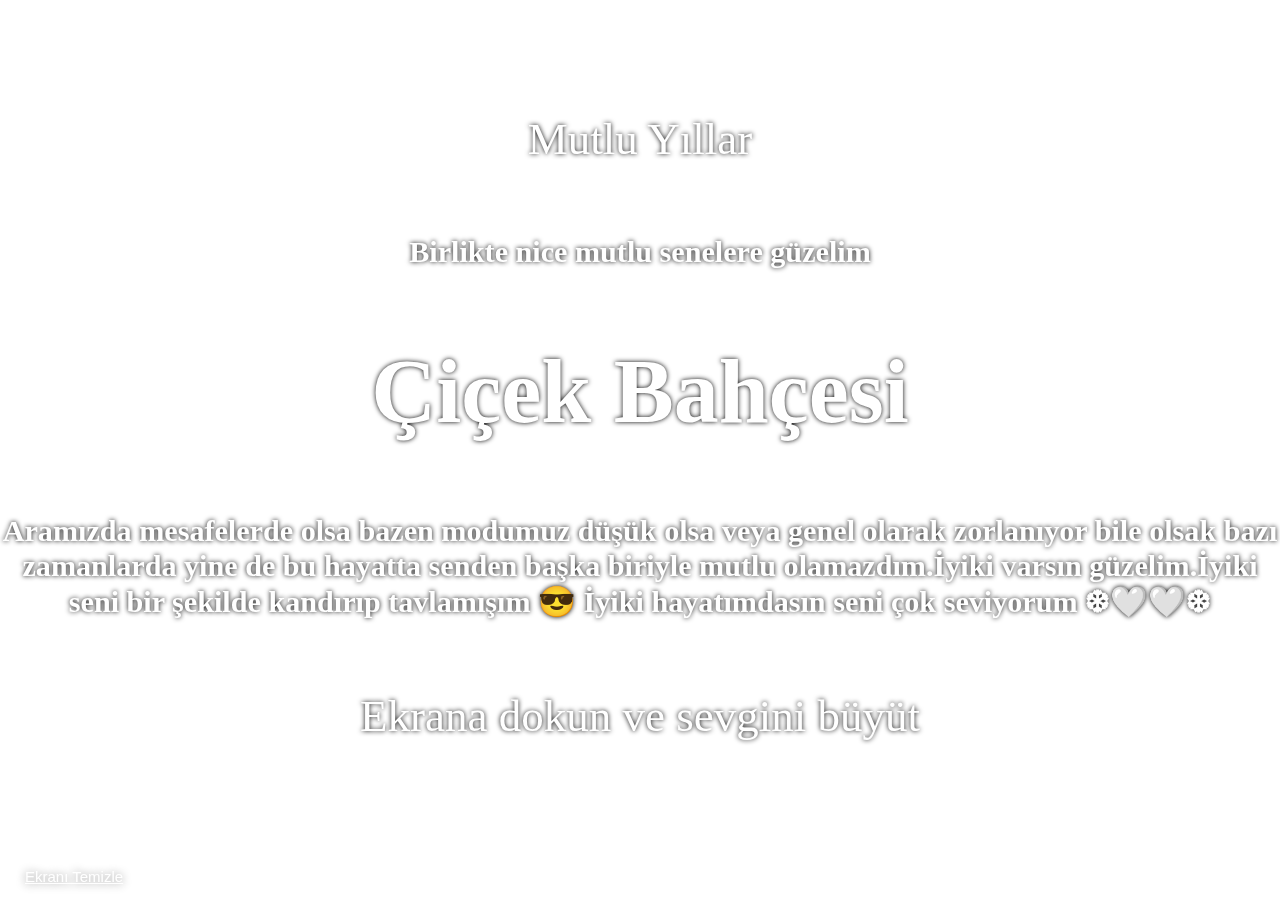
<file: index2.html>
<!DOCTYPE html>
<html lang="tr">
<head>
    <meta charset="UTF-8">
    <meta name="viewport" content="width=device-width, initial-scale=1.0">
    <title>Çiçek Bahçesi - Yılbaşı Sürprizi</title>
    <link rel="stylesheet" href="main2.css">
</head>
<body>

    <div class="container">
        <canvas id="canvas"></canvas>
        <div class="clean-btn">Ekranı Temizle</div>
    </div>

    <div class="name">
        <span class="label-top">Mutlu Yıllar</span>
        <h6 class="label-main">Birlikte nice mutlu senelere güzelim</h6>
        <h1 class="label-main">Çiçek Bahçesi</h1>
        <h6>Aramızda mesafelerde olsa bazen modumuz düşük olsa veya genel olarak zorlanıyor bile olsak bazı zamanlarda yine de
        bu hayatta senden başka biriyle mutlu olamazdım.İyiki varsın güzelim.İyiki seni 
        bir şekilde kandırıp tavlamışım 😎 İyiki hayatımdasın seni çok seviyorum ❆🤍🤍❆</h6>
        <p class="label-sub">Ekrana dokun ve sevgini büyüt</p>
    </div>

    <script type="x-shader/x-fragment" id="fragmentShader">
        #define PI 3.14159265359

        uniform float u_ratio;
        uniform vec2 u_cursor;
        uniform float u_stop_time;
        uniform float u_clean;
        uniform vec2 u_stop_randomizer;

        uniform sampler2D u_texture;
        varying vec2 vUv;

        vec3 mod289(vec3 x) { return x - floor(x * (1.0 / 289.0)) * 289.0; }
        vec2 mod289(vec2 x) { return x - floor(x * (1.0 / 289.0)) * 289.0; }
        vec3 permute(vec3 x) { return mod289(((x*34.0)+1.0)*x); }
        float snoise(vec2 v) {
            const vec4 C = vec4(0.211324865405187, 0.366025403784439, -0.577350269189626, 0.024390243902439);
            vec2 i = floor(v + dot(v, C.yy));
            vec2 x0 = v - i + dot(i, C.xx);
            vec2 i1;
            i1 = (x0.x > x0.y) ? vec2(1.0, 0.0) : vec2(0.0, 1.0);
            vec4 x12 = x0.xyxy + C.xxzz;
            x12.xy -= i1;
            i = mod289(i);
            vec3 p = permute(permute(i.y + vec3(0.0, i1.y, 1.0)) + i.x + vec3(0.0, i1.x, 1.0));
            vec3 m = max(0.5 - vec3(dot(x0, x0), dot(x12.xy, x12.xy), dot(x12.zw, x12.zw)), 0.0);
            m = m*m;
            m = m*m;
            vec3 x = 2.0 * fract(p * C.www) - 1.0;
            vec3 h = abs(x) - 0.5;
            vec3 ox = floor(x + 0.5);
            vec3 a0 = x - ox;
            m *= 1.79284291400159 - 0.85373472095314 * (a0*a0 + h*h);
            vec3 g;
            g.x = a0.x * x0.x + h.x * x0.y;
            g.yz = a0.yz * x12.xz + h.yz * x12.yw;
            return 130.0 * dot(m, g);
        }

        float get_flower_shape(vec2 _p, float _pet_n, float _angle, float _outline) {
            _angle *= 3.;
            _p = vec2(_p.x * cos(_angle) - _p.y * sin(_angle), _p.x * sin(_angle) + _p.y * cos(_angle));
            float a = atan(_p.y, _p.x);
            float flower_sectoral_shape = pow(abs(sin(a * _pet_n)), .4) + .25;
            vec2 flower_size_range = vec2(.03, .1);
            float size = flower_size_range[0] + u_stop_randomizer[0] * flower_size_range[1];
            float flower_radial_shape = pow(length(_p) / size, 2.);
            flower_radial_shape -= .1 * sin(8. * a);
            flower_radial_shape = max(.1, flower_radial_shape);
            flower_radial_shape += smoothstep(0., 0.03, -_p.y + .2 * abs(_p.x));
            float grow_time = step(.25, u_stop_time) * pow(u_stop_time, .3);
            float flower_shape = 1. - smoothstep(0., flower_sectoral_shape, _outline * flower_radial_shape / grow_time);
            flower_shape *= (1. - step(1., grow_time));
            return flower_shape;
        }

        float get_stem_shape(vec2 _p, vec2 _uv, float _w, float _angle) {
            _w = max(.004, _w);
            float x_offset = _p.y * sin(_angle);
            x_offset *= pow(3. * _uv.y, 2.);
            _p.x -= x_offset;
            float noise_power = .5;
            float cursor_horizontal_noise = noise_power * snoise(2. * _uv * u_stop_randomizer[0]);
            cursor_horizontal_noise *= pow(dot(_p.y, _p.y), .6);
            cursor_horizontal_noise *= pow(dot(_uv.y, _uv.y), .3);
            _p.x += cursor_horizontal_noise;
            float left = smoothstep(-_w, 0., _p.x);
            float right = 1. - smoothstep(0., _w, _p.x);
            float stem_shape = left * right;
            float grow_time = 1. - smoothstep(0., .2, u_stop_time);
            float stem_top_mask = smoothstep(0., pow(grow_time, .5), .03 -_p.y);
            stem_shape *= stem_top_mask;
            stem_shape *= (1. - step(.17, u_stop_time));
            return stem_shape;
        }

        void main() {
            vec3 base = texture2D(u_texture, vUv).xyz;
            vec2 uv = vUv;
            uv.x *= u_ratio;
            vec2 cursor = vUv - u_cursor.xy;
            cursor.x *= u_ratio;
            vec3 stem_color = vec3(.1 + u_stop_randomizer[0] * .6, .6, .2);
            vec3 flower_color = vec3(.6 + .5 * u_stop_randomizer[1], .1, .9 - .5 * u_stop_randomizer[1]);
            float angle = .5 * (u_stop_randomizer[0] - .5);
            float stem_shape = get_stem_shape(cursor, uv, .003, angle);
            stem_shape += get_stem_shape(cursor + vec2(0., .2 + .5 * u_stop_randomizer[0]), uv, .003, angle);
            float stem_mask = 1. - get_stem_shape(cursor, uv, .004, angle);
            stem_mask -= get_stem_shape(cursor + vec2(0., .2 + .5 * u_stop_randomizer[0]), uv, .004, angle);
            float petals_back_number = 1. + floor(u_stop_randomizer[0] * 2.);
            float angle_offset = -(2. * step(0., angle) - 1.) * .1 * u_stop_time;
            float flower_back_shape = get_flower_shape(cursor, petals_back_number, angle + angle_offset, 1.5);
            float flower_back_mask = 1. - get_flower_shape(cursor, petals_back_number, angle + angle_offset, 1.6);
            float petals_front_number = 2. + floor(u_stop_randomizer[1] * 2.);
            float flower_front_shape = get_flower_shape(cursor, petals_front_number, angle, 1.);
            float flower_front_mask = 1. - get_flower_shape(cursor, petals_front_number, angle, .95);
            vec3 color = base;
            color *= stem_mask;
            color *= flower_back_mask;
            color *= flower_front_mask;
            color += (stem_shape * stem_color);
            color += (flower_back_shape * (flower_color + vec3(0., .8 * u_stop_time, 0.)));
            color += (flower_front_shape * flower_color);
            color.r *= 1. - (.5 * flower_back_shape * flower_front_shape);
            color.b *= 1. - (flower_back_shape * flower_front_shape);
            color *= u_clean;
            gl_FragColor = vec4(color, 1.);
        }
    </script>

    <script type="x-shader/x-vertex" id="vertexShader">
        varying vec2 vUv;
        void main() {
            vUv = uv;
            gl_Position = vec4(position, 1.);
        }
    </script>

    <script type="module" src="main2.js"></script>
</body>

</html>
</file>
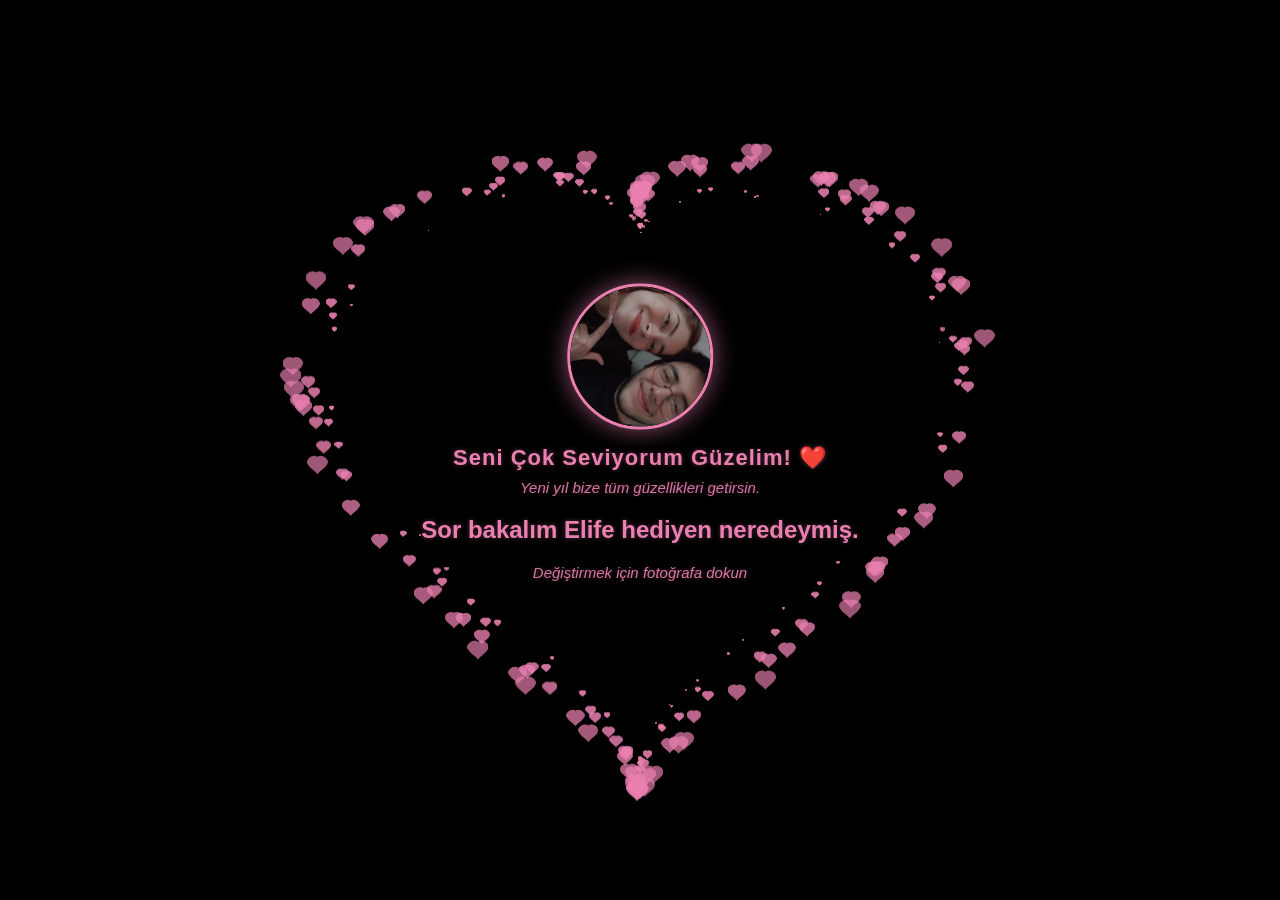
<file: index3.html>
<!DOCTYPE html>
<html lang="tr">
<head>
  <meta charset="UTF-8">
  <title>Sana Bir Hediyem Var</title>
  <link rel="stylesheet" href="main3.css">
</head>
<body>

<canvas id="pinkboard"></canvas>

<div class="heart-content">
  <div class="photo-frame" id="photo-container">
    <img id="main-photo" src="fotograflar/2.jpg" alt="Biz">
  </div>
  <div class="heart-message">
    <h3>Seni Çok Seviyorum Güzelim! ❤️</h3>
    <p>Yeni yıl bize tüm güzellikleri getirsin.</p>
    <h2>Sor bakalım Elife hediyen neredeymiş.</h2>
    <p>Değiştirmek için fotoğrafa dokun</p>
  </div>
</div>

<script src="main3.js"></script>
</body>
</html>
</file>
<file: main2.css>
html, body {
    overflow: hidden;
    padding: 0;
    margin: 0;
}
.container {
    position: fixed;
    top: 0;
    left: 0;
    width: 100%;
    height: 100vh;
    display: flex;
    flex-direction: column-reverse;
    align-items: start;
}
.clean-btn {
    z-index: 1;
    font-family: sans-serif;
    font-size: 15px;
    color: white;
    text-shadow: 0 0 10px #000000;
    user-select: none;
    padding: 0 0 15px 25px;
    cursor: pointer;
    text-decoration: underline;
    opacity: .5;
}
canvas {
    position: absolute;
    top: 0;
    left: 0;
    display: block;
}

.name {
    position: fixed;
    top: 50%;
    left: 50%;
    width: 100%;
    transform: translate(-50%, -50%);
    color: white;
    text-align: center;
    font-size: 4vw;
    text-shadow: 0 0 5px #000000;
    user-select: none;
    pointer-events: none;
}

@media all and (min-width: 640px) {
    .name {
        font-size: 45px
    }
}
</file>
<file: main3.css>
/* Sayfa Genel Ayarları */
html,
body {
  height: 100%;
  padding: 0;
  margin: 0;
  background: #000;
  overflow: hidden; /* Kaydırma çubuklarını gizler */
  display: flex;
  justify-content: center;
  align-items: center;
}

/* Arka plandaki Kalp Animasyonu (Canvas) */
canvas {
  position: absolute;
  width: 100%;
  height: 100%;
  z-index: 1; /* En arkada durması için */
}

/* Kalbin Ortasındaki İçerik Katmanı */
.heart-content {
    position: absolute;
    top: 48%;
    left: 50%;
    transform: translate(-50%, -50%);
    text-align: center;
    z-index: 10;
    pointer-events: auto;   /* 🔥 ÖNEMLİ */
    user-select: none;
}


/* Fotoğraf Çerçevesi */
.photo-frame {
    width: 140px; /* Fotoğraf boyutu */
    height: 140px;
    border-radius: 50%; /* Yuvarlak çerçeve */
    border: 3px solid #ea80b0; /* Kalp renginde kenarlık */
    overflow: hidden;
    box-shadow: 0 0 25px rgba(234, 128, 176, 0.6); /* Hafif parlama efekti */
    margin: 0 auto 15px;
    background: #000; /* Fotoğraf yüklenene kadar siyah durur */
}

.photo-frame img {
    width: 100%;
    height: 100%;
    object-fit: cover; /* Fotoğrafın bozulmadan kutuyu doldurması için */
}

/* Mesaj Alanı */
.heart-message {
    color: #ea80b0; /* Kalp pembe tonu */
    font-family: 'Segoe UI', Tahoma, Geneva, Verdana, sans-serif;
    text-shadow: 0 0 10px rgba(0, 0, 0, 0.8), 0 0 5px rgba(234, 128, 176, 0.5);
}

.heart-message h3 {
    margin: 0;
    font-size: 22px;
    font-weight: bold;
    letter-spacing: 1px;
}

.heart-message p {
    margin: 8px 0 0;
    font-size: 15px;
    opacity: 0.9;
    font-style: italic;
}

/* Küçük ekranlar (Mobil) için uyum */
@media (max-width: 600px) {
    .photo-frame {
        width: 110px;
        height: 110px;
    }
    .heart-message h3 {
        font-size: 18px;
    }
}
#main-photo {
    transition: opacity 0.3s ease-in-out;
}
</file>
